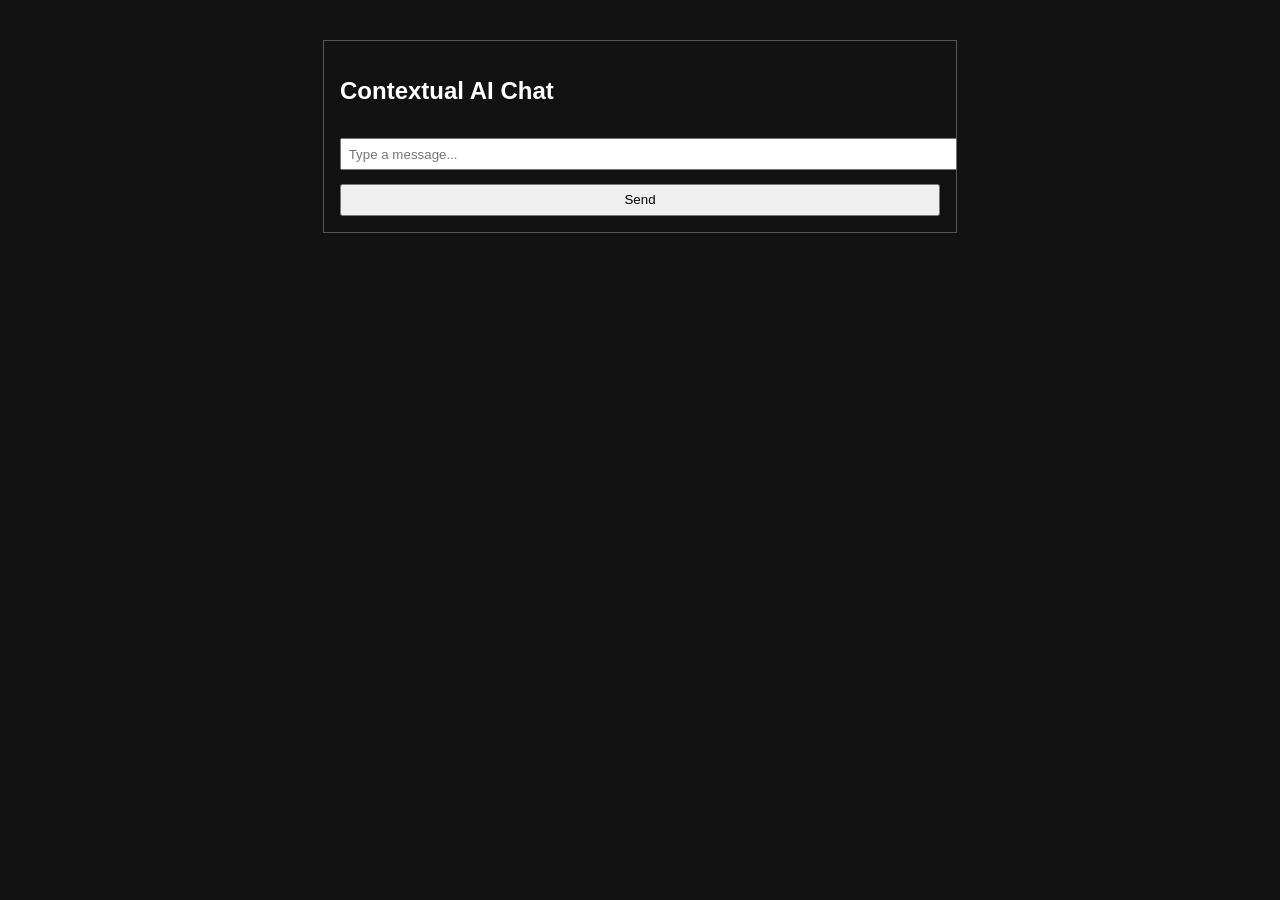
<file: templates/index.html>
<!DOCTYPE html>
<html lang="en" class="dark">
<head>
    <meta charset="UTF-8" />
    <meta name="viewport" content="width=device-width, initial-scale=1.0"/>
    <title>Contextual AI</title>
    <style>
        body { background-color: #121212; color: #fff; font-family: sans-serif; padding: 2em; }
        #chat { border: 1px solid #555; padding: 1em; max-width: 600px; margin: auto; }
        input, button { padding: 0.5em; margin-top: 1em; width: 100%; }
    </style>
</head>
<body>
    <div id="chat">
        <h2>Contextual AI Chat</h2>
        <div id="messages"></div>
        <input id="input" placeholder="Type a message..." />
        <button onclick="sendMessage()">Send</button>
    </div>
    <script src="https://cdn.socket.io/4.3.2/socket.io.min.js"></script>
    <script>
        const socket = io();
        const messages = document.getElementById("messages");
        const input = document.getElementById("input");

        socket.on("response", (data) => {
            const msg = document.createElement("div");
            msg.textContent = data.data;
            messages.appendChild(msg);
        });

        function sendMessage() {
            const text = input.value;
            socket.emit("message", text);
            input.value = "";
        }
    </script>
</body>
</html>
</file>
